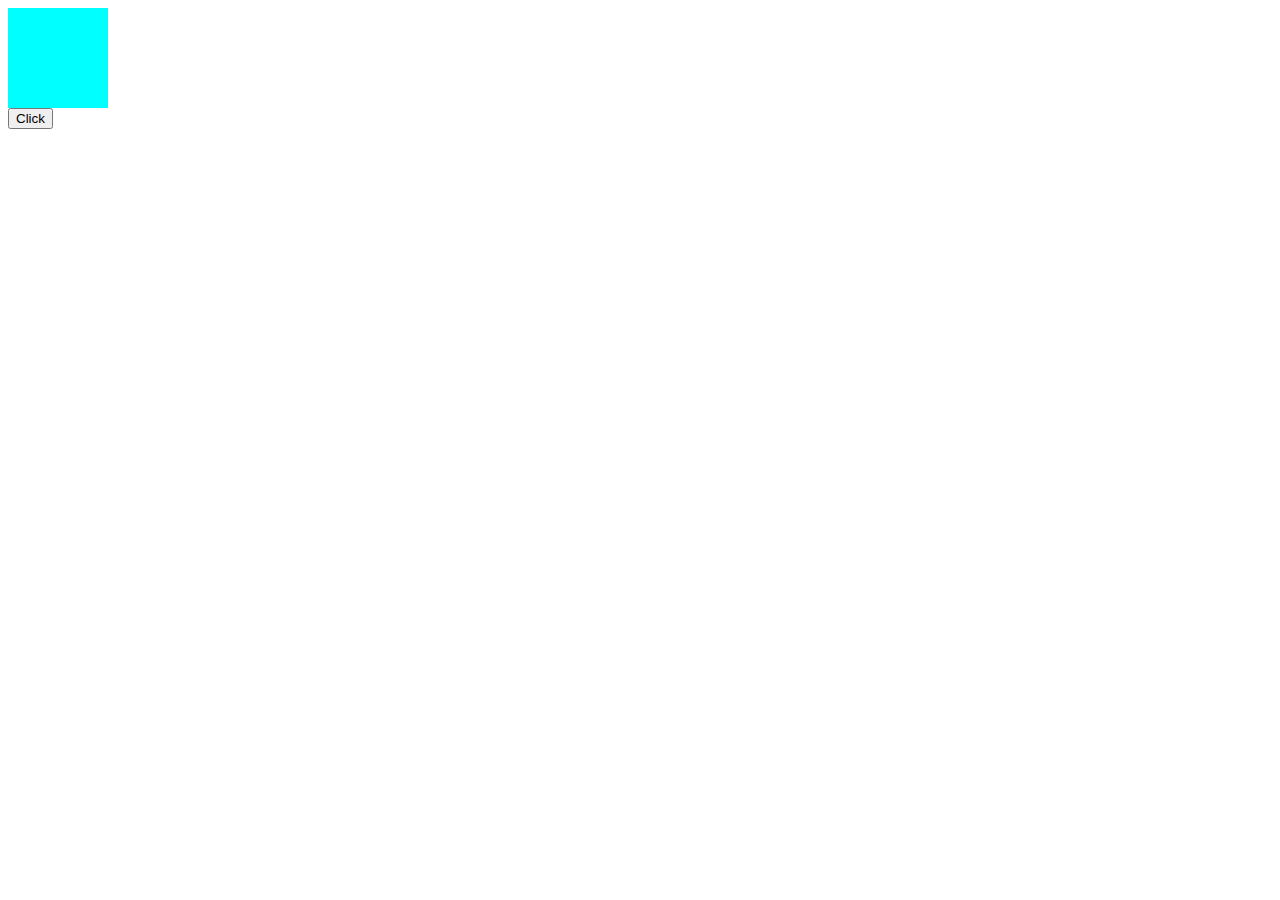
<file: index.html>
<!-- The following changes the color of div -->
<!DOCTYPE html>
<html lang="en">
<head>
    <meta charset="UTF-8">
    <meta name="viewport" content="width=device-width, initial-scale=1.0">
    <title>Document</title>
</head>
<style>
#container{
    background-color: aqua;
    height: 100px;
    width: 100px;
}
</style>
<body>
    <div id="container"></div>
    <button onclick="Change()">Click</button>
</body>
<script>
    function Change(){
        let a = document.getElementById("container");
        a.style.backgroundColor = "red";
    }
</script>
</html>
</file>
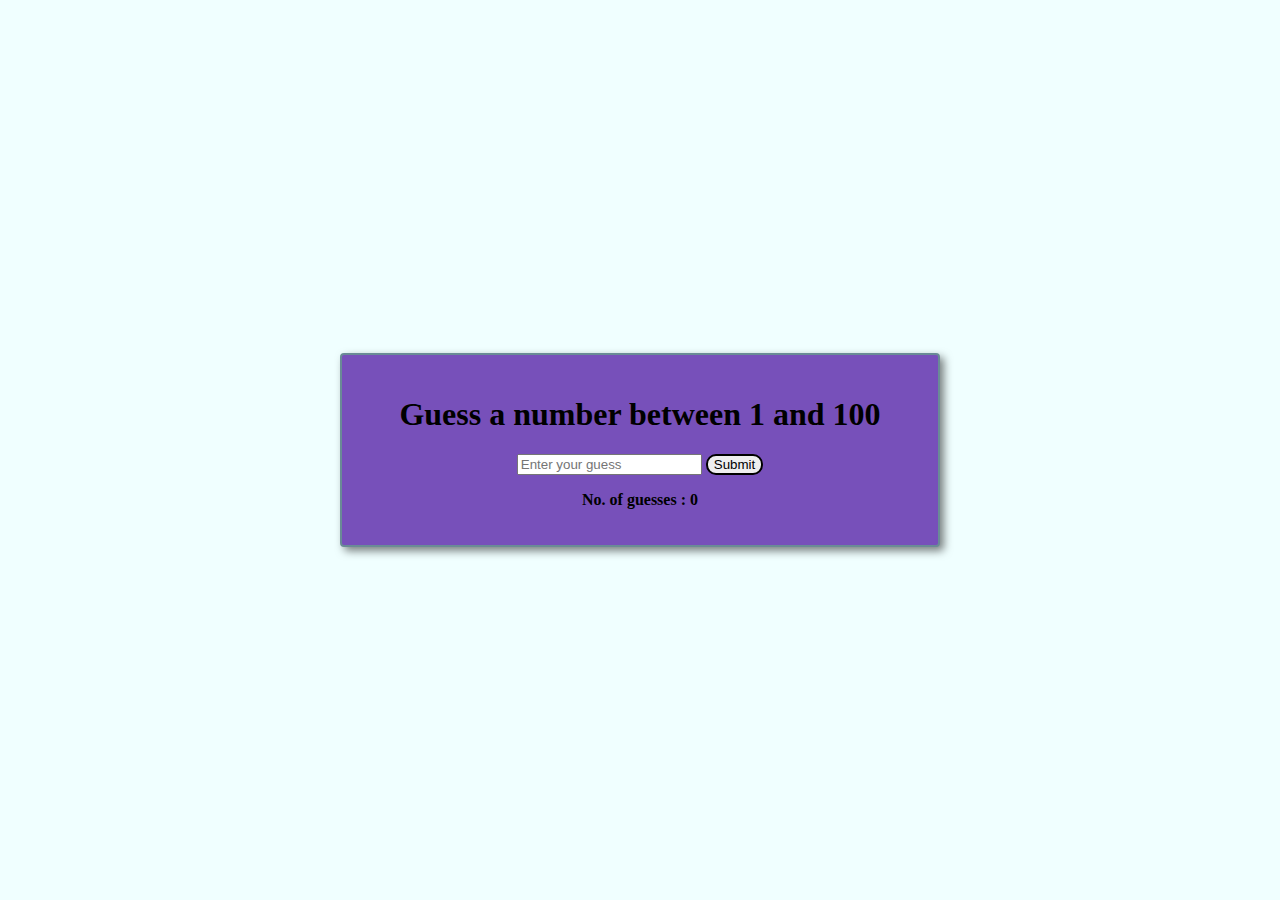
<file: GuessingGame/index.html>
<!DOCTYPE html>
<html lang="en">

<head>
    <meta charset="UTF-8">
    <meta name="viewport" content="width=device-width, initial-scale=1.0">
    <title>Guessing Game</title>
    <link rel="stylesheet" href="style.css">
</head>

<body>
    <div class="container">
        <div id="content">
            <h1>Guess a number between 1 and 100</h1>
            <input type="number" id="input" placeholder="Enter your guess">
            <button id="submit">Submit</button>
            <p id="output"></p>
            <p id="guess">No. of guesses : 0</p>
        </div>
    </div>



    <script src="index.js"></script>
</body>

</html>
</file>
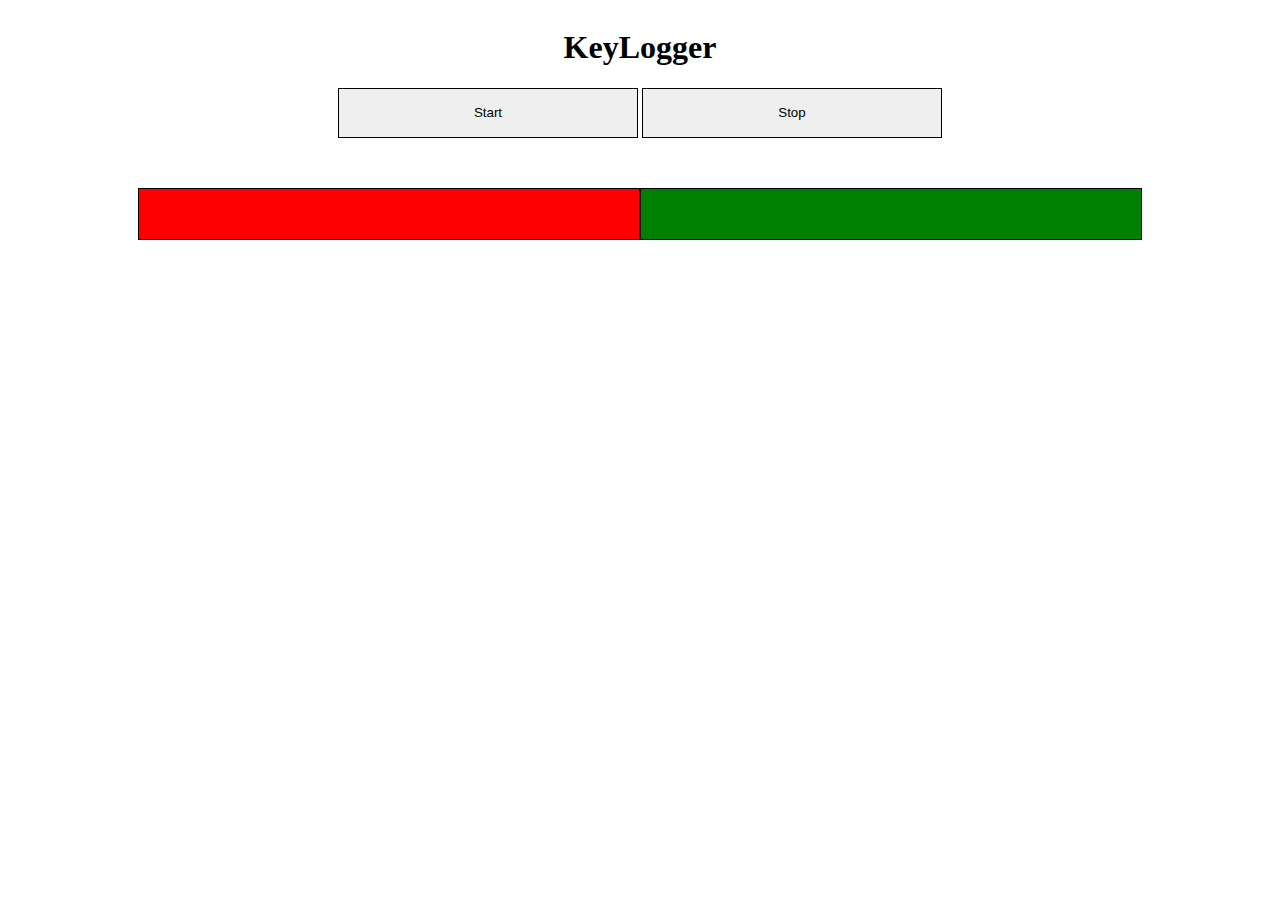
<file: KeyLogger/index.html>
<!DOCTYPE html>
<html lang="en">
<head>
    <meta charset="UTF-8">
    <meta name="viewport" content="width=device-width, initial-scale=1.0">
    <title>KeyLogger</title>
</head>
<style>
    #keylogger{
        display: flex;
        flex-direction: column;
        align-items: center;
    }
    #output{
        margin-top: 50px;
        display: flex;
        flex-direction: row;
        align-items: center;
    }
    #btnDown{
        width: 500px;
        height: 50px;
        border: 1px solid black;
        background-color: red;
    }
    #btnUp{
        width: 500px;
        height: 50px;
        border: 1px solid black;
        background-color: green;
    }
    #startBtn, #stopBtn{
        flex-direction: row;
        align-items: center;
        width: 300px;
        height: 50px;
        border: 1px solid black;
    }
</style>
<body>
    <div id="keylogger">
        <h1>KeyLogger</h1>
        <div id = "button">
            <button id = "startBtn">Start</button>
            <button id = "stopBtn">Stop</button>
        </div>
        <div id = "output">
            <div id = "btnDown">
            </div>
            <div id = "btnUp">
            </div>
        </div>
    </div>
    <script src="index.js"></script>
</body>
</html>
</file>
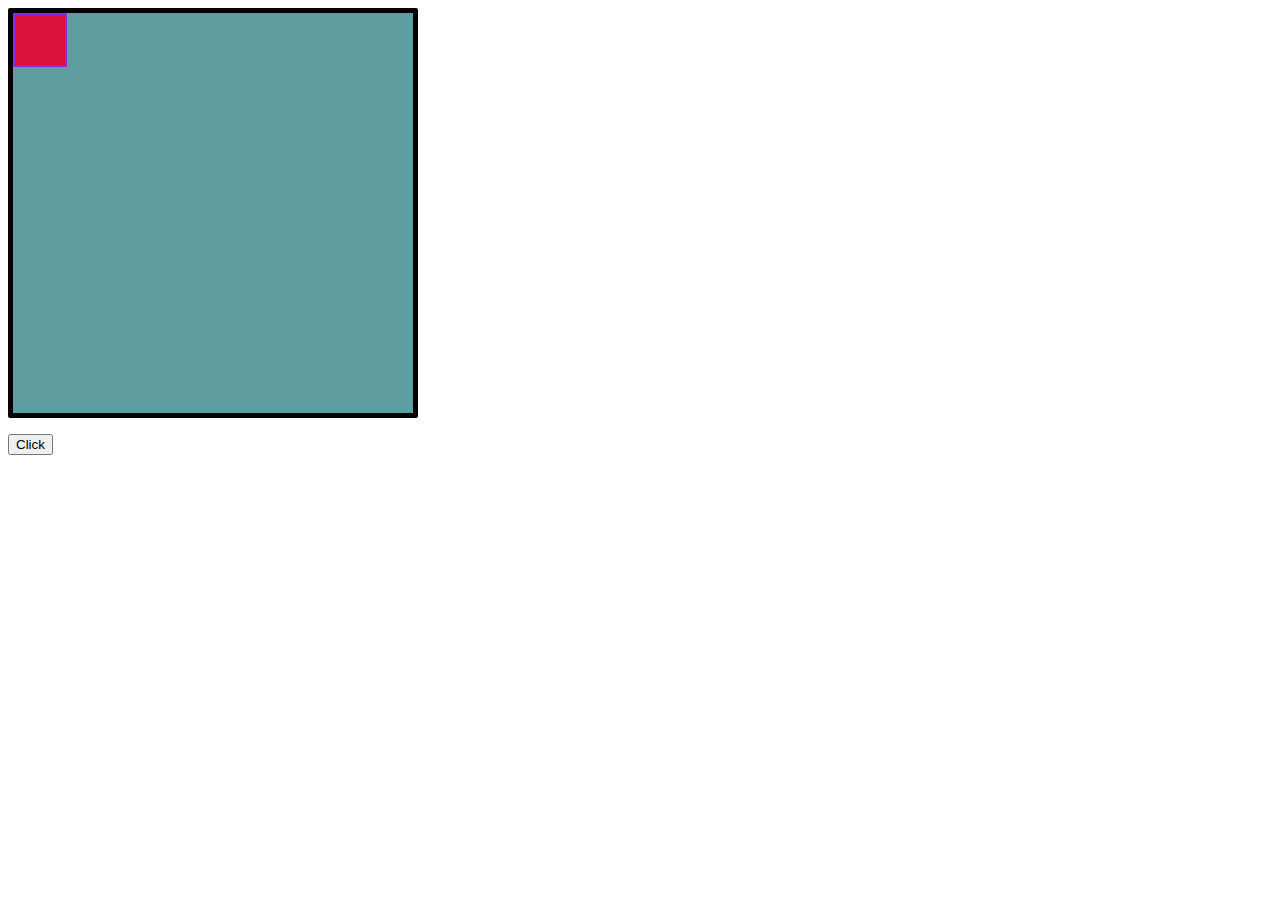
<file: JSAnimationPracticeBasic.html>
<!DOCTYPE html>
<html lang="en">
<head>
    <meta charset="UTF-8">
    <meta name="viewport" content="width=device-width, initial-scale=1.0">
    <title>Document</title>
    <style>
        #container{
            background-color: cadetblue;
            border: 5px solid black;
            width: 400px;
            height: 400px;
            position: relative;
            border-radius: 2px;
        }
        #inside{
            background-color: crimson;
            position: absolute;
            border: 2px solid blueviolet;
            width: 50px;
            height: 50px;
        }
    </style>
</head>
<body>
    <div id = "container">
        <div id = "inside"></div>
    </div>
    <p><button onclick="Move()"> Click </button></p>
</body>
<script>
function Move(){
    let pos = 0;
    let element = document.getElementById("inside"); 
    let a = setInterval(frame, 10);
    function frame(){
        if (pos == 350){
            clearInterval(a);
        }
        pos++;
        element.style.top = pos + "px";
        element.style.left = pos + "px";
    }
}
</script>
</html>
</file>
<file: GuessingGame/style.css>
body{
    background-color: azure;
    margin: 0;
    min-height: 100vh;
    display: flex;
    justify-content: center;
    align-items: center;
}


.container{
    background-color: rgb(119, 80, 186);
    text-align: center;
    padding: 20px;
    width: 80%;
    max-width: 600px;
    border: 2px solid rgb(106, 139, 150);
    border-radius: 4px;
    box-sizing: border-box;
    box-shadow: 4px 4px 8px rgba(0, 0, 0, 0.5);


}

#inputNumber{
    border: 2px solid black;
    border-radius: 10px;
}

#submit{
    border-radius: 10px;
    border: 2px solid black;
}

p{
    font-weight: 600;
    font-family: Cambria, Cochin, Georgia, Times, 'Times New Roman', serif;
}
</file>
